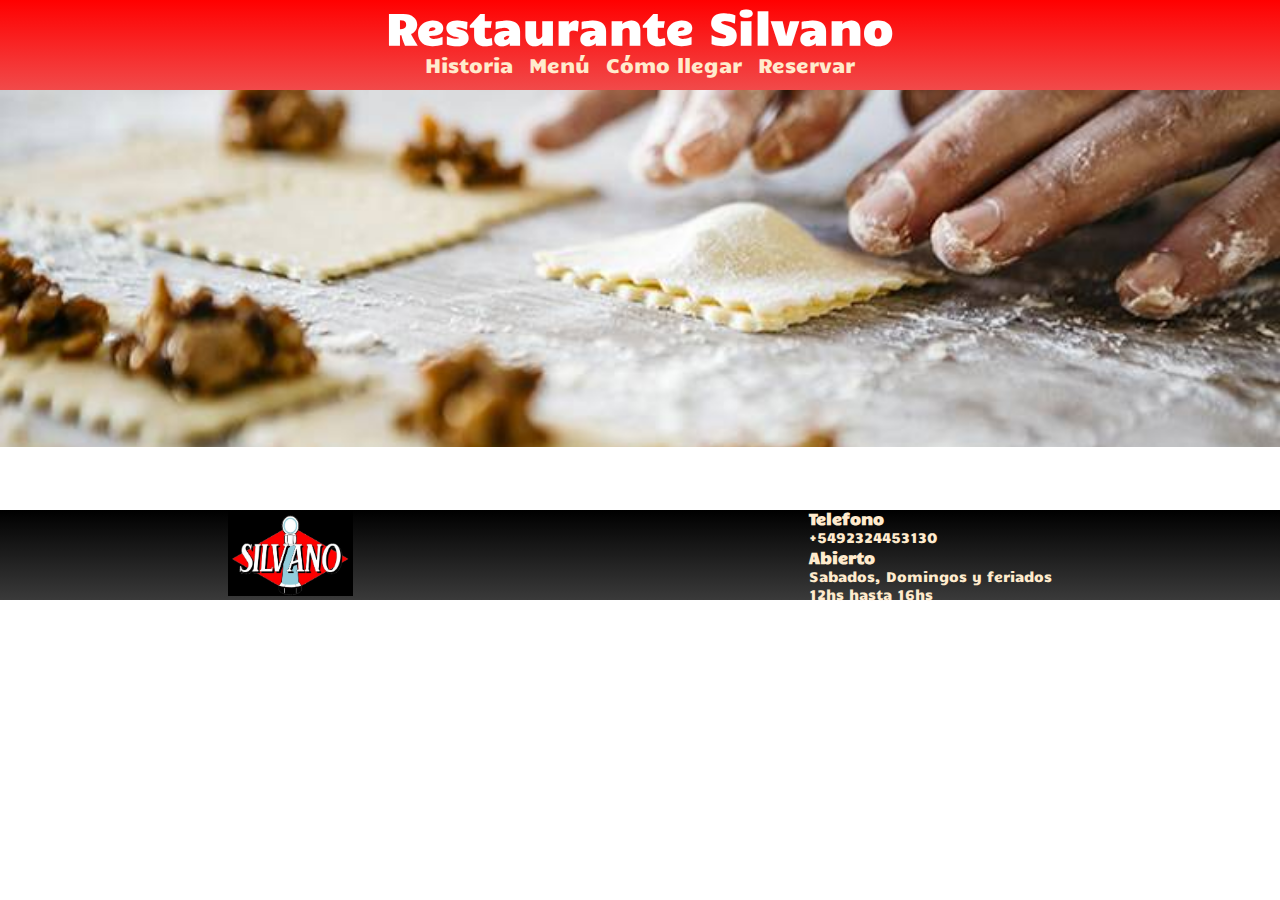
<file: index.html>
<!DOCTYPE html>
<html lang="en">
<head>
    <meta charset="UTF-8">
    <meta http-equiv="X-UA-Compatible" content="IE=edge">
    <meta name="viewport" content="width=device-width, initial-scale=1.0">
    <link rel="stylesheet" href="style.css">
    <link rel="preconnect" href="https://fonts.googleapis.com">
    <link rel="preconnect" href="https://fonts.gstatic.com" crossorigin>
    <link href="https://fonts.googleapis.com/css2?family=Abril+Fatface&family=Bungee+Shade&family=Candal&family=Changa+One&display=swap" rel="stylesheet">
    <title>Home - Silvano</title>
</head>
<body>
    <div class="contenedor">
        <div class="header">
            <div class="logo">
                <h1> <a href=""> Restaurante Silvano </a></h1>
            </div>
            <div class="nav">
                <ul class="menuNav">
                    <li><a href="./pages/historia.html"> Historia </a></li>
                    <li><a href="./pages/menu.html"> Menú</a></li>
                    <li><a href="./pages/comollegar.html"> Cómo llegar</a></li>
                    <li><a href="./pages/reservar.html"> Reservar</a></li>
            </ul>
            </div>
        </div>

        <div class="main"></div>

        <div class="footer">
           <div class="logoSurtidor">
               <img src="../img/WhatsApp Image 2022-01-16 at 10.40.38 PM.jpeg" alt="logo">
           </div>
           <div class="datos">
               <h3>Telefono</h3>
               <p>+5492324453130</p>
               <h3>Abierto</h3>
               <p>Sabados, Domingos y feriados</p>
               <p>12hs hasta 16hs</p>
           </div>
           
        </div>
    </div>
</body>
</html>
</file>
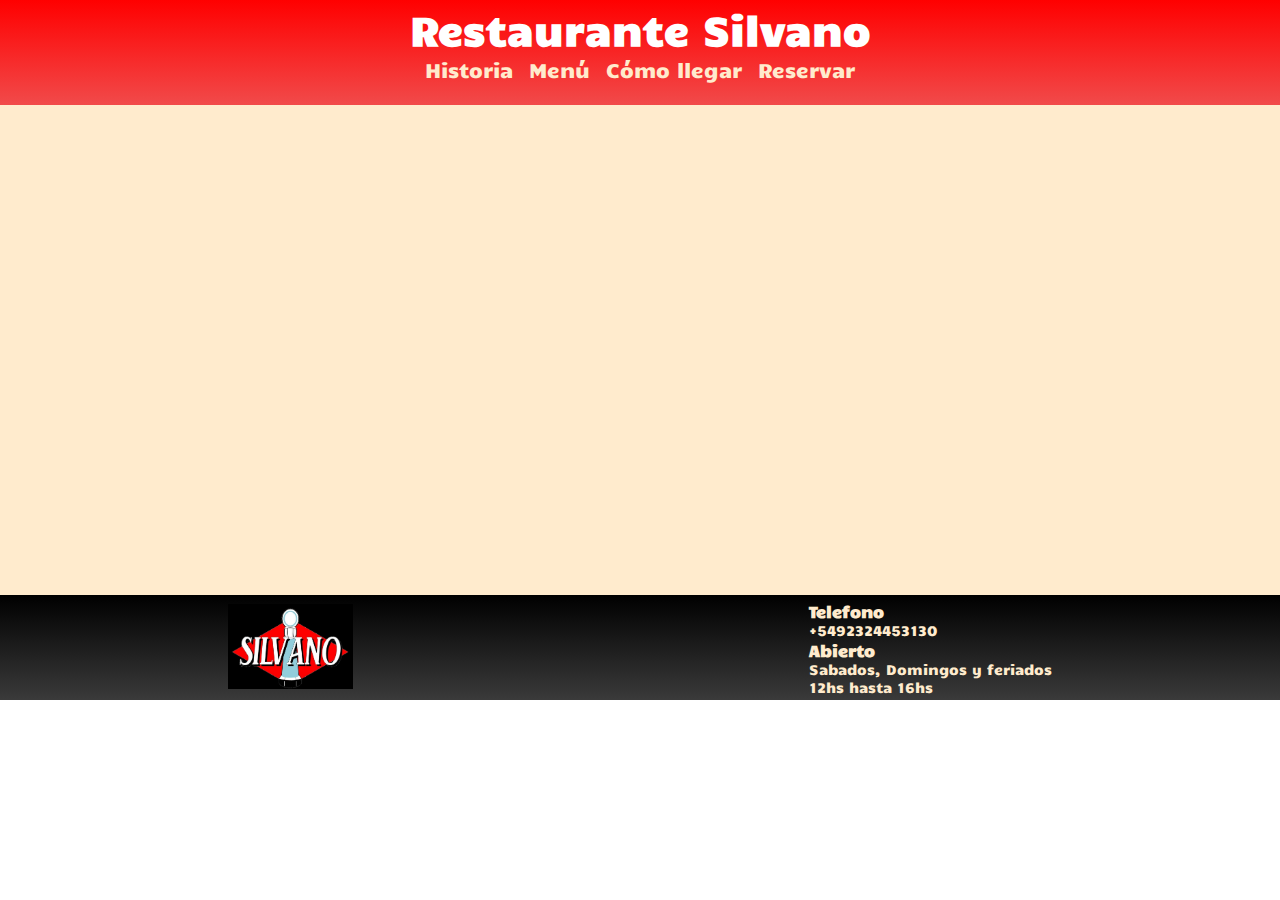
<file: pages/comollegar.html>
<!DOCTYPE html>
<html lang="en">
<head>
    <meta charset="UTF-8">
    <meta http-equiv="X-UA-Compatible" content="IE=edge">
    <meta name="viewport" content="width=device-width, initial-scale=1.0">
    <link rel="stylesheet" href="../style.css">
    <link rel="preconnect" href="https://fonts.googleapis.com">
    <link rel="preconnect" href="https://fonts.gstatic.com" crossorigin>
    <link href="https://fonts.googleapis.com/css2?family=Abril+Fatface&family=Bungee+Shade&family=Candal&family=Changa+One&display=swap" rel="stylesheet">
    <title>Cómo llegar - Silvano</title>
</head>
<body>
    <div class="contenedorPages">
        <div class="header">
            <div class="logo">
                <h1> <a href="../index.html"> Restaurante Silvano </a></h1>
            </div>
            <div class="nav">
                <ul class="menuNav">
                    <li><a href="../pages/historia.html"> Historia </a></li>
                    <li><a href="../pages/menu.html"> Menú</a></li>
                    <li><a href="../pages/comollegar.html"> Cómo llegar</a></li>
                    <li><a href="../pages/reservar.html"> Reservar</a></li>
            </ul>
            </div>
        </div>

        <div class="mainPages"><iframe class="googleMap" src="https://www.google.com/maps/embed?pb=!1m14!1m8!1m3!1d13120.688910637711!2d-59.3203232!3d-34.7008357!3m2!1i1024!2i768!4f13.1!3m3!1m2!1s0x0%3A0xc67d40fdd79cbfb5!2sRestaurante%20Silvano!5e0!3m2!1ses-419!2sar!4v1639535597540!5m2!1ses-419!2sar" width="900" height="400" style="border:0;" allowfullscreen="" loading="lazy"></iframe>
        </div>

        <div class="footer">
           <div class="logoSurtidor">
               <img src="../img/WhatsApp Image 2022-01-16 at 10.40.38 PM.jpeg" alt="logo">
           </div>
           <div class="datos">
               <h3>Telefono</h3>
               <p>+5492324453130</p>
               <h3>Abierto</h3>
               <p>Sabados, Domingos y feriados</p>
               <p>12hs hasta 16hs</p>
           </div>
           
        </div>
    </div>
</body>
</html>
</file>
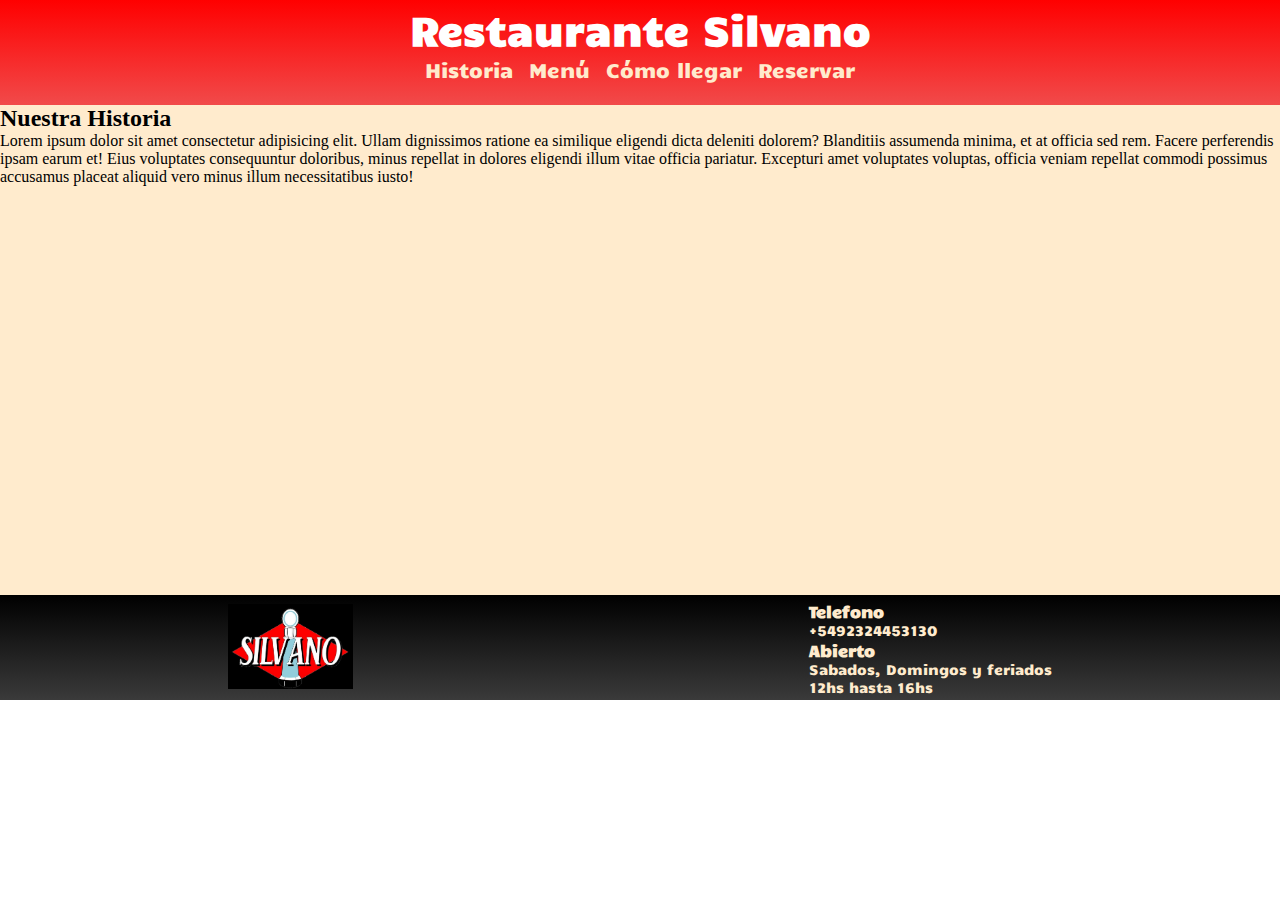
<file: pages/historia.html>
<!DOCTYPE html>
<html lang="en">
<head>
    <meta charset="UTF-8">
    <meta http-equiv="X-UA-Compatible" content="IE=edge">
    <meta name="viewport" content="width=device-width, initial-scale=1.0">
    <link rel="stylesheet" href="../style.css">
    <link rel="preconnect" href="https://fonts.googleapis.com">
    <link rel="preconnect" href="https://fonts.gstatic.com" crossorigin>
    <link href="https://fonts.googleapis.com/css2?family=Abril+Fatface&family=Bungee+Shade&family=Candal&family=Changa+One&display=swap" rel="stylesheet">
    <title>Nuestra historia</title>
</head>
<body>
    <div class="contenedorPages">
        <div class="header">
            <div class="logo">
                <h1> <a href="../index.html"> Restaurante Silvano </a></h1>
            </div>
            <div class="nav">
                <ul class="menuNav">
                    <li><a href="../pages/historia.html"> Historia </a></li>
                    <li><a href="../pages/menu.html"> Menú</a></li>
                    <li><a href="../pages/comollegar.html"> Cómo llegar</a></li>
                    <li><a href="../pages/reservar.html"> Reservar</a></li>
            </ul>
            </div>
        </div>

        <div class="mainPages">
            <H2>Nuestra Historia</H2>
            <p>Lorem ipsum dolor sit amet consectetur adipisicing elit. Ullam dignissimos ratione ea similique eligendi dicta deleniti dolorem? Blanditiis assumenda minima, et at officia sed rem. Facere perferendis ipsam earum et!
            Eius voluptates consequuntur doloribus, minus repellat in dolores eligendi illum vitae officia pariatur. Excepturi amet voluptates voluptas, officia veniam repellat commodi possimus accusamus placeat aliquid vero minus illum necessitatibus iusto!</p>
        </div>

        <div class="footer">
           <div class="logoSurtidor">
               <img src="../img/WhatsApp Image 2022-01-16 at 10.40.38 PM.jpeg" alt="logo">
           </div>
           <div class="datos">
               <h3>Telefono</h3>
               <p>+5492324453130</p>
               <h3>Abierto</h3>
               <p>Sabados, Domingos y feriados</p>
               <p>12hs hasta 16hs</p>
           </div>
           
        </div>
    </div>
</body>
</html>
</file>
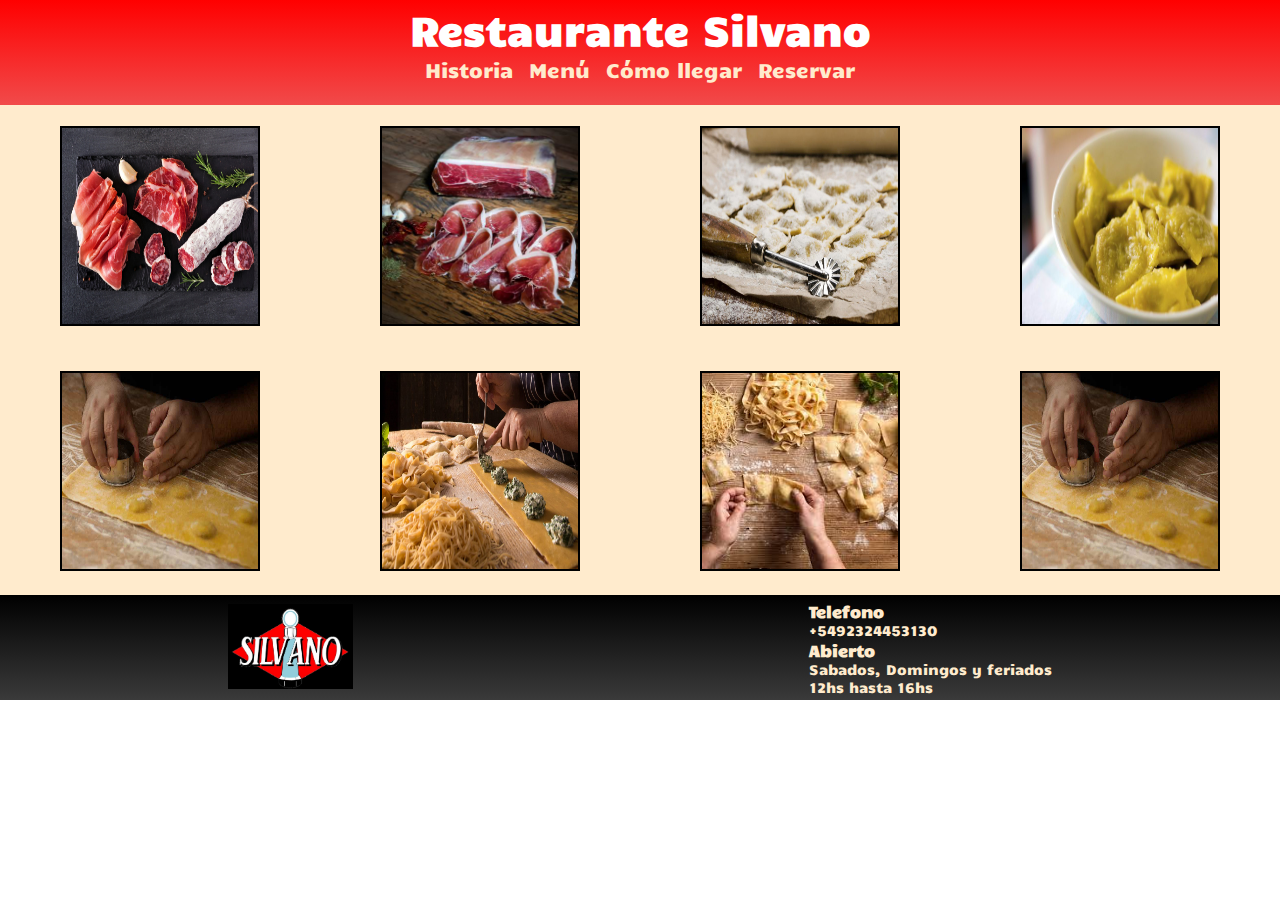
<file: pages/menu.html>
<!DOCTYPE html>
<html lang="en">
<head>
    <meta charset="UTF-8">
    <meta http-equiv="X-UA-Compatible" content="IE=edge">
    <meta name="viewport" content="width=device-width, initial-scale=1.0">
    <link rel="stylesheet" href="../style.css">
    <link rel="preconnect" href="https://fonts.googleapis.com">
    <link rel="preconnect" href="https://fonts.gstatic.com" crossorigin>
    <link href="https://fonts.googleapis.com/css2?family=Abril+Fatface&family=Bungee+Shade&family=Candal&family=Changa+One&display=swap" rel="stylesheet">
    <title>Menù - Silvano</title>
</head>
<body>
    <div class="contenedorPagesmenu">
        <div class="header">
            <div class="logo">
                <h1> <a href="../index.html"> Restaurante Silvano </a></h1>
            </div>
            <div class="nav">
                <ul class="menuNav">
                    <li><a href="../pages/historia.html"> Historia </a></li>
                    <li><a href="../pages/menu.html"> Menú</a></li>
                    <li><a href="../pages/comollegar.html"> Cómo llegar</a></li>
                    <li><a href="../pages/reservar.html"> Reservar</a></li>
            </ul>
            </div>
        </div>
            <div class="mainPagesmenu">
                <div class="foto1"> <img src="../img/embutidos_mediano.jpg" alt="embutidos"></div>
                <div class="foto2"> <img src="../img/jamon_crudo_mediano.jpg" alt="jamon"></div>
                <div class="foto3"> <img src="../img/ruedapasta_mediano.jpg" alt="rueda"></div>
                <div class="foto4"> <img src="../img/pastaravioles_mediano.jpg" alt="ravioles"></div>
                <div class="foto5"><img src="../img/manopasta_secundario.jpg" alt="artesano"></div>
                <div class="foto6"><img src="../img/pasta-ripiena-lacucinaitaliana.jpg" alt="fideos"></div>
                <div class="foto7"> <img src="../img/pastamano_1200.jpg" alt="artesano2"></div>
                <div class="foto8"> <img src="../img/manopasta_secundario.jpg" alt="mano2"></div>
            </div>
        <div class="footer">
           <div class="logoSurtidor">
               <img src="../img/WhatsApp Image 2022-01-16 at 10.40.38 PM.jpeg" alt="logo">
           </div>
           <div class="datos">
               <h3>Telefono</h3>
               <p>+5492324453130</p>
               <h3>Abierto</h3>
               <p>Sabados, Domingos y feriados</p>
               <p>12hs hasta 16hs</p>
           </div>
           
        </div>
    </div>
    </footer>
</body>
</html>
</file>
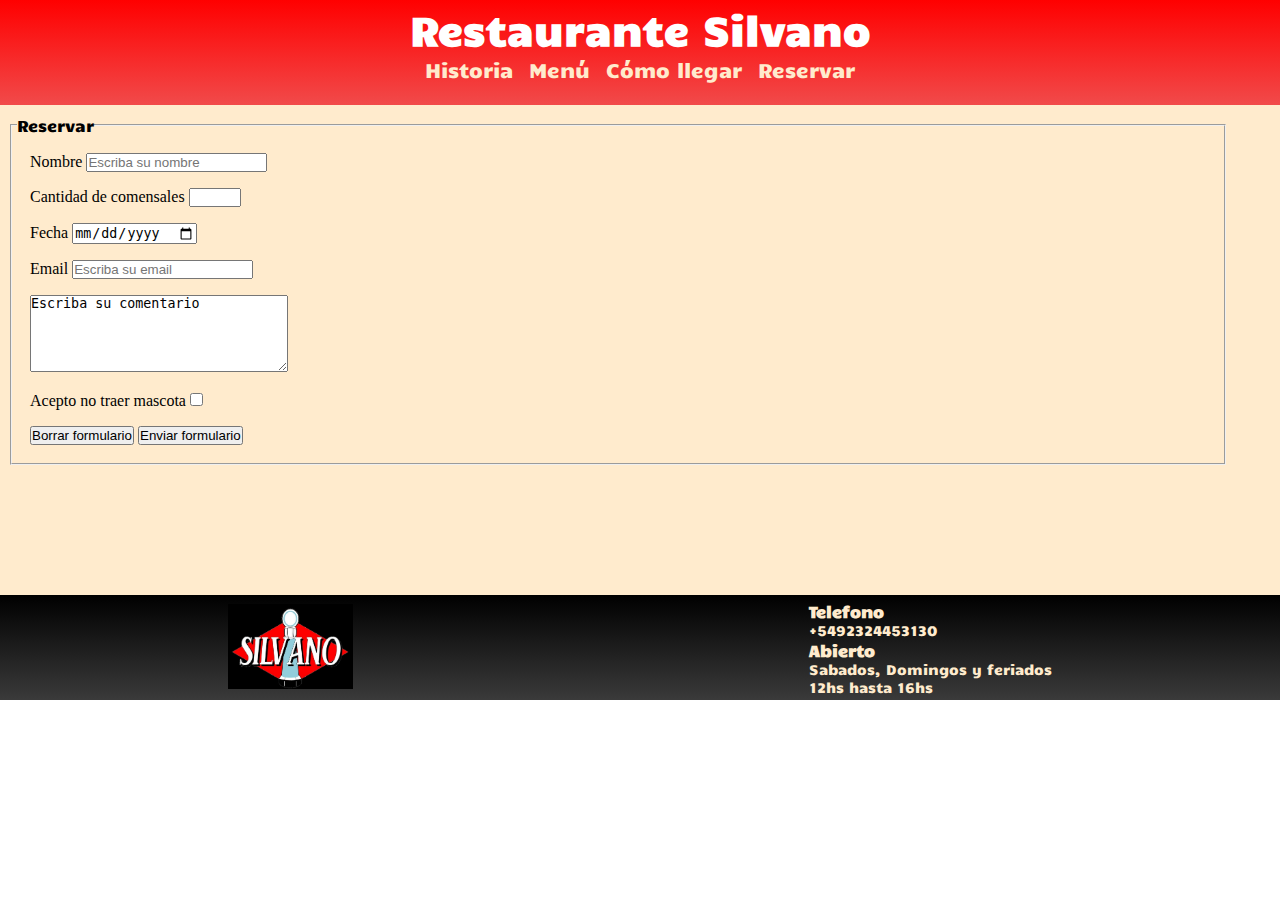
<file: pages/reservar.html>
<!DOCTYPE html>
<html lang="en">
<head>
    <meta charset="UTF-8">
    <meta http-equiv="X-UA-Compatible" content="IE=edge">
    <meta name="viewport" content="width=device-width, initial-scale=1.0">
    <link rel="stylesheet" href="../style.css">
    <link rel="preconnect" href="https://fonts.googleapis.com">
    <link rel="preconnect" href="https://fonts.gstatic.com" crossorigin>
    <link href="https://fonts.googleapis.com/css2?family=Abril+Fatface&family=Bungee+Shade&family=Candal&family=Changa+One&display=swap" rel="stylesheet">
    <title>Reservar - Silvano</title>
</head>
<body>
    <div class="contenedorPages">
        <div class="header">
            <div class="logo">
                <h1> <a href="../index.html"> Restaurante Silvano </a></h1>
            </div>
            <div class="nav">
                <ul class="menuNav">
                    <li><a href="../pages/historia.html"> Historia </a></li>
                    <li><a href="../pages/menu.html"> Menú</a></li>
                    <li><a href="../pages/comollegar.html"> Cómo llegar</a></li>
                    <li><a href="../pages/reservar.html"> Reservar</a></li>
            </ul>
            </div>
        </div>

        <div class="mainPages">
            <form action="">
                <fieldset class="formularioReserva">
                    <legend class="tituloFormulario">Reservar</legend>
                <div>
                        <label for="nombre">Nombre</label>
                        <input type="text" name="nombre" placeholder="Escriba su nombre">
                </div>
                <div>
                    <label for="pax">Cantidad de comensales</label>
                    <input type="number" name="pax" min="1" max="40">
                </div>
                <div>
                    <label for="fecha">Fecha</label>
                    <input type="date" name="fecha">
                </div>
                <div>
                    <label for="email">Email</label>
                    <input type="email" name="email" placeholder="Escriba su email">
                </div>
                <div>
                    <label for="comentarios"></label>
                    <textarea name="comentarios" id="" cols="30" rows="5">Escriba su comentario</textarea>
                </div>
                <div>
                    <label for="acepto">Acepto no traer mascota</label>
                    <input type="checkbox" name="acepto" value="acepto"
                    required>
                </div>
                <div>
                    <input type="reset" value="Borrar formulario">
                    <input type="submit" value="Enviar formulario">
                </div>
            </fieldset>
            </form>
        </div>

        <div class="footer">
           <div class="logoSurtidor">
               <img src="../img/WhatsApp Image 2022-01-16 at 10.40.38 PM.jpeg" alt="logo">
           </div>
           <div class="datos">
               <h3>Telefono</h3>
               <p>+5492324453130</p>
               <h3>Abierto</h3>
               <p>Sabados, Domingos y feriados</p>
               <p>12hs hasta 16hs</p>
           </div>
        </div>
    </div>
           
      
</body>
</html>
</file>
<file: style.css>
*{
    margin: 0;
    padding: 0;
    box-sizing: border-box;
}

/* pantalla mobile*/
/*comienzo de mobile 320px*/
/* no es necesario porque lo arranco con 375

@media only screen and ( max-width:320px ){

.contenedor{
    height: 700px;
}

.header{
    display: flex;
    flex-direction: column;
    justify-content: space-evenly;
    
}
h1 a{
    text-decoration: none;
    color: white;
    font-size: 20px;
}
.nav{
    margin-bottom: 20px;
}
.menuNav{
    display: flex;
    flex-direction: row;
    justify-content: center;
    list-style: none;
}
.menuNav li a{
    text-decoration: none;
    color: blanchedalmond;
    margin: 5px;
    font-size: 10px;
}
.main{
    height: 600px;
}
.datos{
    font-size: 10px;
}  
}
*/
/*fin de mobile 320px*/


/* inicio de mobile 375*/
@media only screen and (max-width: 375px){

    .contenedor{
        height: 700px;
    }
    .header{
        display: flex;
        flex-direction: column;
        justify-content: space-evenly;
        
    }
    h1 a{
        text-decoration: none;
        color: white;
        font-size: 30px;
    }
    .nav{
        margin-bottom: 20px;
    }
    .menuNav{
        display: flex;
        flex-direction: row;
        justify-content: center;
        list-style: none;
    }
    .menuNav li a{
        text-decoration: none;
        color: blanchedalmond;
        margin: 5px;
        font-size: 14px;
    }
    .main{
        height: 600px;
    }
    .datos{
        font-size: 12px;
    }  
    .googleMap{
        width: 375px;
        height: 420px;
    }
    .contenedorPagesmenu{
        height: 2300px;
        grid-template-rows: 5% 90% 5%;

    }
    .mainPagesmenu{
        grid-template-columns: 100%;
        grid-template-rows: repeat(8, 1fr);
        grid-template-areas:
        "foto1"
        "foto2"
        "foto3"
        "foto4"
        "foto5"
        "foto6"
        "foto7"
        "foto8"
    }
}

/* inicio mobile 375 para arriba*/
@media only screen and (min-width: 375px){

    .header{
        display: flex;
        flex-direction: column;
        justify-content: space-evenly;
        
    }
    h1 a{
        text-decoration: none;
        color: white;
        font-size: 30px;
    }
    .nav{
        margin-bottom: 20px;
    }
    .menuNav{
        display: flex;
        flex-direction: row;
        justify-content: center;
        list-style: none;
    }
    .menuNav li a{
        text-decoration: none;
        color: blanchedalmond;
        margin: 5px;
        font-size: 18px;
    }
    .main{
        height: 600px;
    }
    .datos{
        font-size: 14px;
    }      
    .googleMap{
        width: 425px;
    }
    .contenedorPagesmenu{
        height: 2300px;
        grid-template-rows: 5% 90% 5%;

    }
    .mainPagesmenu{
        grid-template-columns: 100%;
        grid-template-rows: repeat(8, 1fr);
        grid-template-areas:
        "foto1"
        "foto2"
        "foto3"
        "foto4"
        "foto5"
        "foto6"
        "foto7"
        "foto8"
    }
}

/* menu para 768*/
@media only screen and (min-width: 768px){
    .contenedorPagesmenu{
        height: 1140px;
        grid-template-rows: 10% 80% 10%;

    }
    .mainPagesmenu{
        grid-template-columns: 50% 50%;
        grid-template-rows: repeat(4, 1fr);
        grid-template-areas:
        "foto1 foto2"
        "foto3 foto4"
        "foto5 foto6"
        "foto7 foto8"
    }
}

/* inicio mobile 992*/
@media only screen and (min-width: 992px){

    .contenedor{
        height: 1230px;
    }
    .header{
        display: flex;
        flex-direction: column;
        justify-content: space-evenly;
        
    }
    h1 a{
        text-decoration: none;
        color: white;
        font-size: 40px;
    }
    .nav{
        margin-bottom: 20px;
    }
    .menuNav{
        display: flex;
        flex-direction: row;
        justify-content: center;
        list-style: none;
    }
    .menuNav li a{
        text-decoration: none;
        color: blanchedalmond;
        margin: 8px;
        font-size: 20px;
    }
    .main{
        height: 85%;
    }
    
    .datos{
        font-size: 
    }
    .logoSurtidor img{
        height: 145px;
    }

    .contenedorPagesmenu{
        height: 700px;
        grid-template-rows: 15% 70% 15%;

    }
    .mainPagesmenu{
        grid-template-columns: repeat(4, 1fr);
        grid-template-rows: repeat(2, 1fr);
        grid-template-areas:
        "foto1 foto2 foto3 foto4"
        "foto5 foto6 foto7 foto8"
    }
    
}



/*fin pantalla mobile*/


.contenedor{
    height: 600px;
    display: grid;
    width: 100%;
    grid-template-columns: 100%;
    grid-template-rows: 15% 70% 15%;
    grid-template-areas: 
    "header"
    "main"  
    "footer";    
}
.contenedorPages{
    height: 700px;
    display: grid;
    width: 100%;
    grid-template-columns: 100%;
    grid-template-rows: 15% 70% 15%;
    grid-template-areas: 
    "header"
    "main"  
    "footer"; 
}
.contenedorPagesmenu{
    display: grid;
    width: 100%;
    grid-template-columns: 100%;
    grid-template-areas: 
    "header"
    "main"  
    "footer"; 
}


/*header*/
.header{
    grid-area: header;
    display: flex;
    flex-direction: column;
    background-image: linear-gradient(to bottom, red, rgb(241, 74, 74));
    font-family: 'candal' , sans-serif ;
    position: sticky;
    top: 0px;
    text-align: center;
}
h1{
    transition: 1s;
}
h1:hover{
    transform: scale(1.1, 1.1);
}
ul li{
    transition: 1s;
}
ul li:hover{
    transform: scale(1.1, 1.1);
}
/*main*/
.main{
    grid-area: main;
    background-image: url(./img/manospasta_principal_Mediano.jpg);
    background-position: center center;
    background-repeat: no-repeat;
    background-size: cover;
}
.mainPages{
    grid-area: main;
    background-color: blanchedalmond;
}
/*galeria de la seccion menu*/
.mainPagesmenu{
    background-color: blanchedalmond;
    display: grid;
    /* lo hago con @media
    grid-template-columns: 25% 25% 25% 25%;
    grid-template-rows: 50% 50%;
    grid-template-areas: 
    "foto1" "foto2" "foto3" "foto4"
    "foto5" "foto6" "foto7" "foto8";
    */
    align-items: center;
    justify-items: center;
}
.mainPagesmenu div img{
    width: 200px;
    height: 200px;
    border: 2px solid black;
    transition: 2s;
}
.contenedorPagesmenu div img:hover{
    transform: scale(1.3, 1.3);
}
.foto1{
    grid-area: "foto1";
}
.foto2{
    grid-area: "foto2";
}
.foto3{
    grid-area: "foto3";
}
.foto4{
    grid-area: "foto4";
}
.foto5{
    grid-area: "foto5";
}
.foto6{
    grid-area: "foto6";
}
.foto7{
    grid-area: "foto7";
}
.foto8{
    grid-area: "foto8";
}


/*footer*/
.footer{
    grid-area: footer;
    display: flex;
    align-items: center;
    justify-content: space-around;
    background-image: linear-gradient(to bottom, black, #3a3a3a);
    font-family: 'candal', sans-serif;
}
.logoSurtidor img{
    height: 85px;
}
.datos h3{
    color: blanchedalmond;
}
.datos p{
    color: blanchedalmond;
}

/* formulario de reserva*/
.formularioReserva{
    width: 95%;
    margin: 10px;
    padding: 5px;
}
.formularioReserva div{
    margin: 10px;
    padding: 3px;
}
.tituloFormulario{
    font-family: 'candal', sans-serif;
    font-size: 16px;
}
/* fin formulario */
</file>
